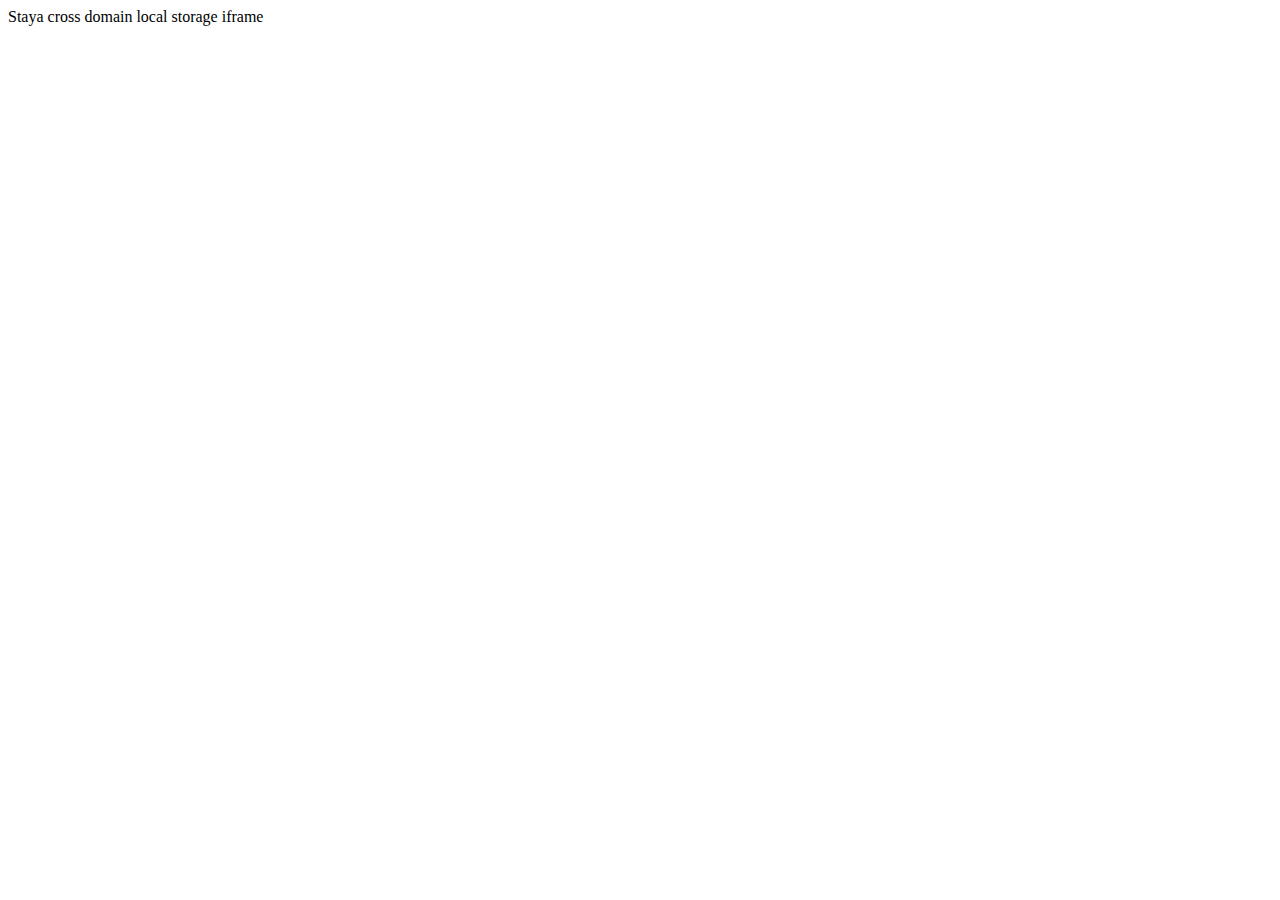
<file: FrontendSprint/index_files/localstorageiframe.html>
<!DOCTYPE html>
<!-- saved from url=(0044)https://jobs.staya.vc/localstorageiframe.php -->
<html style=""><head><meta http-equiv="Content-Type" content="text/html; charset=UTF-8">
    <title>Staya cross domain local storage iframe</title>
    <script>
        
/**
 * Created by dagan on 07/04/2014.
 */
/* global XdUtils */
window.XdUtils = window.XdUtils || (function () {

  function extend(object, defaultObject) {
    var result = defaultObject || {};
    var key;
    for (key in object) {
      if (object.hasOwnProperty(key)) {
        result[key] = object[key];
      }
    }
    return result;
  }

  //public interface
  return {
    extend : extend
  };
})(); 

(function () {

  var MESSAGE_NAMESPACE = 'cross-domain-local-message';

  var defaultData = {
    namespace: MESSAGE_NAMESPACE
  };

  function postData(id, data) {
    var mergedData = XdUtils.extend(data, defaultData);
    mergedData.id = id;
    parent.postMessage(JSON.stringify(mergedData), '*');
  }

  function getData(id, key) {
    var value = localStorage.getItem(key);
    var data = {
      key: key,
      value: value
    };
    postData(id, data);
  }

  function setData(id, key, value) {
    localStorage.setItem(key, value);
    var checkGet = localStorage.getItem(key);
    var data = {
      success: checkGet === value
    };
    postData(id, data);
  }

  function removeData(id, key) {
    localStorage.removeItem(key);
    postData(id, {});
  }

  function getKey(id, index) {
    var key = localStorage.key(index);
    postData(id, {key: key});
  }

  function getSize(id) {
    var size = JSON.stringify(localStorage).length;
    postData(id, {size: size});
  }

  function clear(id) {
    localStorage.clear();
    postData(id, {});
  }

  function receiveMessage(event) {
    var data;
    try {
      data = JSON.parse(event.data);
    } catch (err) {
      //not our message, can ignore
    }
    if (data && data.namespace === MESSAGE_NAMESPACE) {
      if (data.action === 'set') {
        setData(data.id, data.key, data.value);
      } else if (data.action === 'get') {
        getData(data.id, data.key);
      } else if (data.action === 'remove') {
        removeData(data.id, data.key);
      } else if (data.action === 'key') {
        getKey(data.id, data.key);
      } else if (data.action === 'size') {
        getSize(data.id);
      } else if (data.action === 'clear') {
        clear(data.id);
      }
    }
  }

  if (window.addEventListener) {
    window.addEventListener('message', receiveMessage, false);
  } else {
    window.attachEvent('onmessage', receiveMessage);
  }

  function sendOnLoad() {
    var data = {
      namespace: MESSAGE_NAMESPACE,
      id: 'iframe-ready'
    };
    parent.postMessage(JSON.stringify(data), '*');
  }
  //on creation
  sendOnLoad();
})();


    </script>
</head>
<body>
    Staya cross domain local storage iframe

</body></html>
</file>
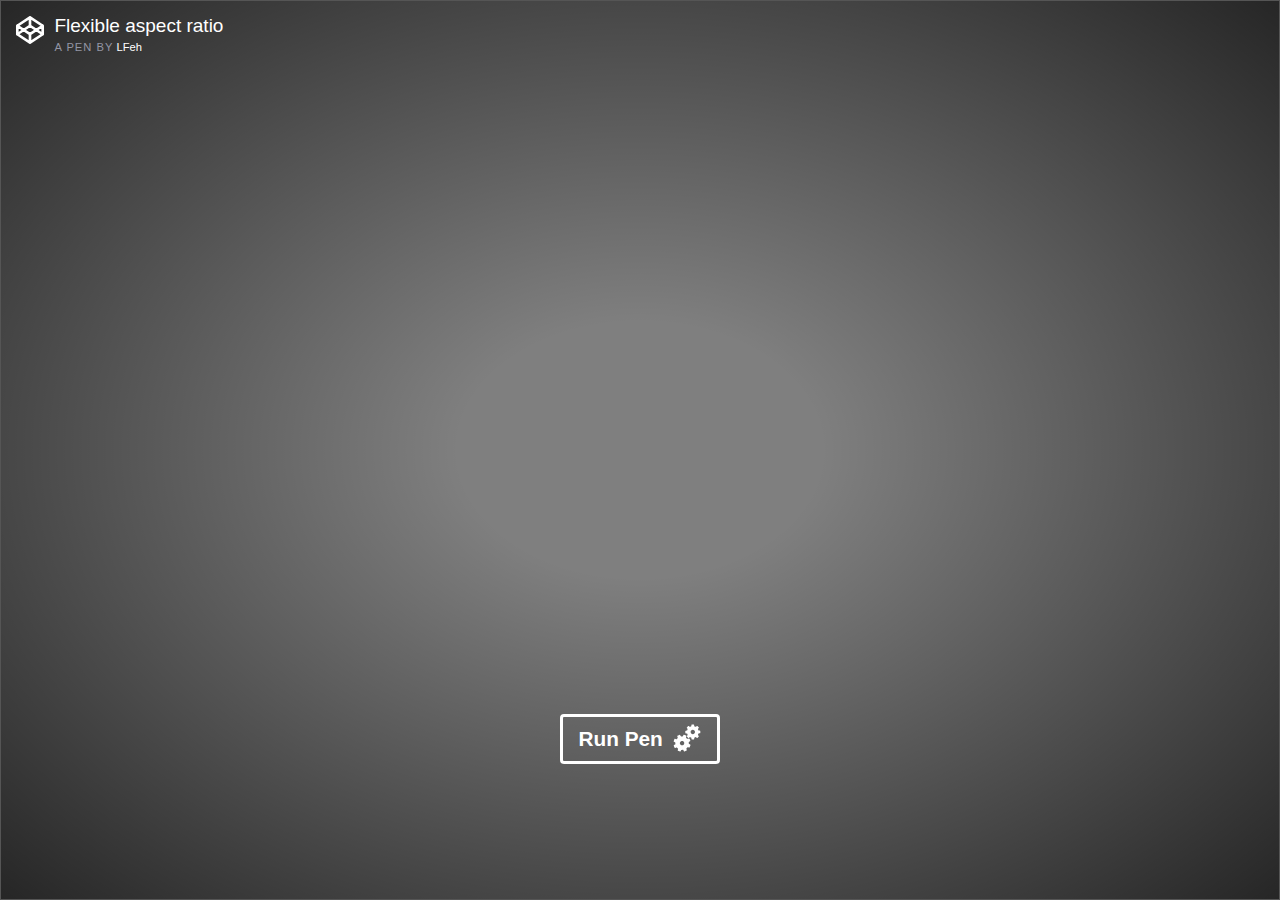
<file: FrontendSprint/index_files/MBdrer.html>
<!DOCTYPE html>
<!-- saved from url=(0139)https://codepen.io/LFeh/embed/preview/MBdrer?height=300&slug-hash=MBdrer&default-tabs=css,result&host=https://codepen.io#?secret=kfrgELGWyg -->
<html lang="en"><!--<![endif]--><head><meta http-equiv="Content-Type" content="text/html; charset=UTF-8">

  
  <meta name="viewport" content="width=device-width">

  <title>CodePen Embed - Flexible aspect ratio</title>

  <link href="./css(3)" rel="stylesheet">
  <link rel="stylesheet" media="all" href="./embed-preview-f886b40263a0a9fcc451601cd551933d53fdcd3599ee09d864cca09a5119a6f4.css">

  <style>
    .background-image {
      background-image: url("//s3-us-west-2.amazonaws.com/i.cdpn.io/41082.MBdrer.bafdf65f-d79c-4e84-9023-b6d47ac88b01.png");
    }
  </style>

</head>

<body id="the-body" style="border: 1px solid #555555; --borderWidth: 1px;">

  <div id="output" data-border-style="thin">

    <div class="background-image"></div>

    <div class="background-overlay"></div>

    <div class="embed-pen-info">

      <svg xmlns="http://www.w3.org/2000/svg" viewBox="20 0 26 26" fill="none" stroke="#000" stroke-width="2.3" stroke-linecap="round" stroke-linejoin="round">
  <path id="icon-codepen-box" d="M22 16.7L33 24l11-7.3V9.3L33 2L22 9.3V16.7z M44 16.7L33 9.3l-11 7.4 M22 9.3l11 7.3 l11-7.3 M33 2v7.3 M33 16.7V24"></path>
</svg>

      <div class="info-section">
        <h1 class="item-title">Flexible aspect ratio</h1>
        <div class="pen-owner">
          <span>A Pen by</span>
          LFeh
        </div>
      </div>

    </div>

    <button class="run-button">
      <span>Run Pen</span>
      <svg xmlns="http://www.w3.org/2000/svg" xmlns:xlink="http://www.w3.org/1999/xlink" viewBox="0 0 100 100">
  <path class="gear-one" d="M58.097393,52.1266327c-0.4317589-0.7004547-1.4151726-1.0277939-2.181881-0.7314148l-3.3917236,1.301857  c-0.7673225,0.2947311-1.8467026,0.0408707-2.4064293-0.5650711l-2.5508995-2.4075699  c-0.6393776-0.518856-0.9567833-1.583992-0.7056313-2.36763l1.1039619-3.459816  c0.2484894-0.7818832-0.1523132-1.7161789-0.8907661-2.0753899l-6.8506927-2.606205  c-0.790863-0.2240372-1.7109184,0.2095833-2.0465012,0.9588547l-1.4748154,3.3200798  c-0.3328972,0.750206-1.277298,1.3353119-2.1001587,1.297123l-3.5076828,0.1071281  c-0.8164577,0.0806885-1.7951374-0.4490929-2.1736412-1.1792831l-1.6671715-3.2276382  c-0.3756104-0.7310143-1.328907-1.1374779-2.1170883-0.905201c0,0-1.8508453,0.5460968-3.4544487,1.2663727  c-1.6056519,0.7201729-3.2439346,1.7398109-3.2439346,1.7398109c-0.6984043,0.435482-1.0277729,1.4168243-0.7347126,2.1843758  l1.3064003,3.3917046c0.2947083,0.7673416,0.0416965,1.8495979-0.5634251,2.4067459l-2.4120064,2.5471764  c-0.5169945,0.6393776-1.5844135,0.9576302-2.3653669,0.7074928l-3.4602175-1.1041489  c-0.7817764-0.2493134-1.7158852,0.1506386-2.0758133,0.8919868l-2.6066279,6.8502731  c-0.2222629,0.7912865,0.2098999,1.7100945,0.9596806,2.0448532l3.319488,1.4739876  c0.7508163,0.3331108,1.3357124,1.2800026,1.2977352,2.1001625l0.1060905,3.5077057  c0.0825481,0.817276-0.4480762,1.7959366-1.1780548,2.1732178l-3.2286553,1.668396  c-0.7293658,0.3756104-1.1363583,1.3299408-0.9047966,2.1191406c0,0,0.5481658,1.848793,1.2680211,3.4515686  c0.7190523,1.6064758,1.740654,3.2464066,1.740654,3.2464066c0.4338112,0.6975861,1.4157877,1.0269699,2.1827078,0.7310181  l3.3917017-1.3022766c0.767745-0.2959595,1.8508453-0.0408783,2.4060268,0.5621719l2.5525475,2.4113998  c0.6379414,0.5151291,0.9543133,1.5817261,0.7058449,2.3647308l-1.1037502,3.46064  c-0.2513638,0.783844,0.1502399,1.7179565,0.8897285,2.0762329l6.8504829,2.6082764  c0.7929344,0.2220535,1.7125664-0.2113342,2.0456753-0.9617462l1.4739914-3.3182449  c0.3347569-0.751236,1.2799816-1.3369598,2.1009827-1.2989807l3.5078964-0.1052475  c0.8181038-0.0833893,1.7949257,0.4490891,2.1726036,1.1801071l1.6653137,3.2303009  c0.3782921,0.7293701,1.3318024,1.1384125,2.1199608,0.9043732c0,0,1.8477592-0.5485687,3.454258-1.2680206  c1.6048279-0.7210999,3.2447586-1.7398071,3.2447586-1.7398071c0.6975822-0.434639,1.0269699-1.416214,0.7330666-2.1851807  l-1.302681-3.3884277c-0.2974129-0.7681427-0.0425224-1.8512421,0.5615654-2.4072495l2.4111824-2.5525513  c0.5213242-0.6360779,1.5809059-0.9555588,2.3647308-0.7049942l3.459816,1.1049728  c0.7846718,0.2493134,1.7189713-0.1506653,2.0811806-0.8891144l2.6031227-6.8523407  c0.2235069-0.7900391-0.2086525-1.7117462-0.9607162-2.0465012l-3.3172073-1.4715195  c-0.7510262-0.3372269-1.3353081-1.2824554-1.2991943-2.1042786l-0.1040192-3.5052109  c-0.0817223-0.820179,0.4486885-1.7988586,1.1801071-2.1732216l3.2274284-1.6675949  c0.7312241-0.3756065,1.1384087-1.3324127,0.9060211-2.1170654c0,0-0.5477409-1.8525162-1.2688446-3.458168  C59.1187859,53.7636719,58.097393,52.1266327,58.097393,52.1266327z M36.5043106,73.8773956  c-3.6957092,1.6601562-8.0345173,0.0074387-9.6917782-3.686409c-1.6591206-3.6938553-0.0070171-8.0336952,3.6874466-9.6909561  c3.6928349-1.6564369,8.0316219-0.0082436,9.6890965,3.6884842C41.8490181,67.8794861,40.1981621,72.2193146,36.5043106,73.8773956z  "></path>
  <path class="gear-two" d="M94.2050247,26.6164856c-0.1005096-0.7076817-0.7625885-1.3153801-1.4777069-1.3517094l-3.1547699-0.1560307  c-0.7157364-0.0344467-1.4876251-0.6186237-1.7162933-1.2953453l-1.1792755-2.8138447  c-0.3246384-0.6369057-0.2030792-1.5928669,0.2703629-2.1281185l2.0964355-2.3612461  c0.4742813-0.5343218,0.4852142-1.4178581,0.0227203-1.9639311l-4.5284805-4.481122  c-0.550621-0.4562969-1.4349747-0.4354591-1.9622879,0.0435562l-2.3420486,2.118948  c-0.526886,0.4790154-1.484726,0.609643-2.1234741,0.2912006l-2.8247681-1.1493549  c-0.6794281-0.2230873-1.2682343-0.9877462-1.3117905-1.7034807l-0.1886139-3.1504607  c-0.0435562-0.7138748-0.6567307-1.3724422-1.3658524-1.4640779c0,0-1.6638718-0.2168107-3.1942062-0.208653  c-1.5295105,0.0072279-3.1900635,0.2421923-3.1900635,0.2421923c-0.7050247,0.0979333-1.3138428,0.7637286-1.3518219,1.476779  l-0.1543808,3.1531239c-0.0344696,0.7157345-0.6185188,1.4859724-1.2944374,1.7154627l-2.8146439,1.1801052  c-0.6377296,0.3256702-1.5949402,0.2031794-2.1282272-0.2721176l-2.3602066-2.0936499  c-0.5332909-0.475318-1.4188957-0.4834538-1.9649887-0.0235434l-4.4820328,4.5274477  c-0.4536324,0.5496025-0.4344215,1.4359074,0.0435562,1.9638462l2.1162643,2.3394566  c0.4827156,0.5306034,0.6133614,1.488636,0.2949219,2.12533l-1.1512146,2.8275585  c-0.2212486,0.6776733-0.9887848,1.2690563-1.6999741,1.3116837l-3.1541595,0.1877937  c-0.7120361,0.0435562-1.3703918,0.6585674-1.4620285,1.3661652c0,0-0.2169151,1.6645737-0.2086525,3.1930676  c0.0072289,1.5284729,0.2412643,3.1902752,0.2412643,3.1902752c0.0988617,0.7066498,0.7627983,1.3152771,1.4768829,1.3507805  l3.1547737,0.1561165c0.7130508,0.0343628,1.4851265,0.6184349,1.7162857,1.2944374l1.1765976,2.813736  c0.3246346,0.6358719,0.2041092,1.5939026-0.2703629,2.1281204l-2.0954247,2.3612442  c-0.4746857,0.5352554-0.4835625,1.4187889-0.0235252,1.9648628l4.5292854,4.4812279  c0.5506401,0.4552612,1.4339638,0.4363899,1.9619064-0.0435562l2.3422432-2.1172981  c0.52771-0.480854,1.4840927-0.6112938,2.1236801-0.2938843l2.8255959,1.150177  c0.6804428,0.2231102,1.2680206,0.988781,1.3134155,1.7026558l0.1888504,3.1505661  c0.0425186,0.7149124,0.6564941,1.3716202,1.3652344,1.4649048c0,0,1.6626282,0.2150536,3.1921387,0.2076149  c1.5292969-0.0061913,3.1912918-0.2410507,3.1912918-0.2410507c0.707489-0.0982475,1.3171539-0.7640228,1.349762-1.4797783  l0.1576843-3.1503334c0.0346603-0.7145958,0.6179047-1.4867973,1.2954483-1.7162895L78.2889328,47.2598  c0.6358719-0.3238106,1.5947266-0.2041092,2.1280136,0.270153l2.3631058,2.0947075  c0.533287,0.4743652,1.4170151,0.4843636,1.9631119,0.0236282l4.4809952-4.5284843  c0.4554901-0.5506172,0.4371262-1.4332237-0.0433273-1.9620705l-2.1175079-2.3412323  c-0.4814911-0.5297775-0.6112976-1.4867744-0.2936783-2.1245041l1.1493607-2.8266296  c0.2220459-0.6784973,0.9893951-1.2698822,1.6989365-1.3116646l3.1558075-0.1904984  c0.7122421-0.0416946,1.3710251-0.6567078,1.4630585-1.3661652c0,0,0.2142334-1.6618042,0.2088699-3.1921368  C94.43927,28.2782917,94.2050247,26.6164856,94.2050247,26.6164856z M69.3909149,37.2025146  c-4.0131378,0.0217896-7.2851372-3.2166939-7.3057861-7.2315636c-0.0202255-4.0130329,3.216507-7.2868938,7.2314835-7.3069057  c4.0156097-0.0199299,7.2859573,3.2176228,7.3068008,7.2324944C76.6442719,33.9123611,73.4058914,37.1843605,69.3909149,37.2025146z  "></path></svg>
    </button>

  </div>

  <script src="./embed_preview-920d196609845dc3bff8207b1185363a5e11794a084193cbd3f9ca530bc61e92.js"></script>




</body></html>
</file>
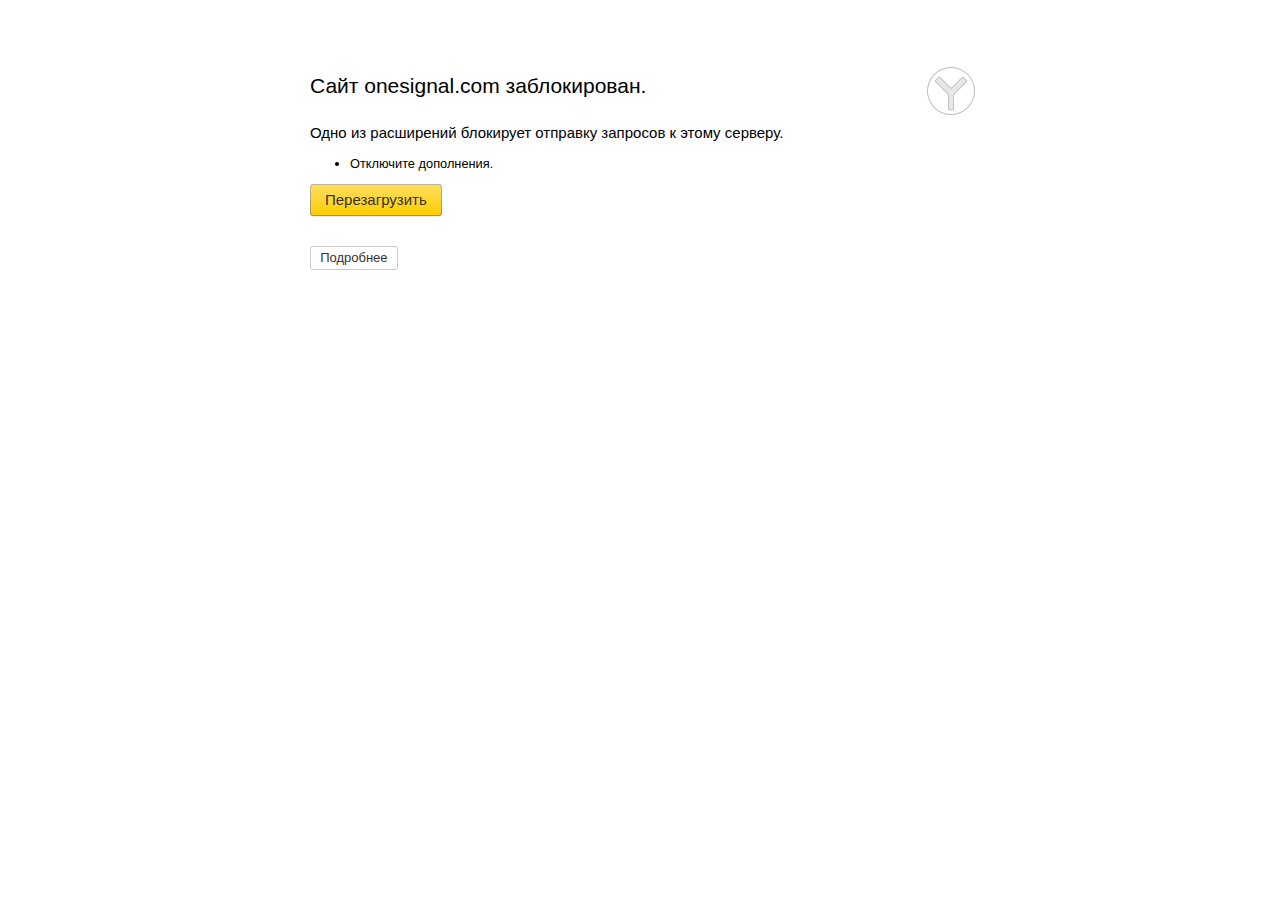
<file: FrontendSprint/index_files/webPushAnalytics.html>
<!DOCTYPE html>
<!-- saved from url=(0029)chrome-error://chromewebdata/ -->
<html i18n-values="dir:textdirection" subframe="" dir="ltr" i18n-processed=""><head><meta http-equiv="Content-Type" content="text/html; charset=UTF-8">
  
  <title i18n-content="title">onesignal.com</title>
  <link sizes="16x16" rel="icon" type="image/png" href="chrome-error://chromewebdata/favicon.png">
  <link sizes="32x32" rel="icon" type="image/png" href="chrome-error://chromewebdata/favicon@2x.png">
  <style>body {
    font: .8em Arial,Helvetica,sans-serif;
    position: relative;
    margin: 0;
    padding: 0;
    z-index: 0;
    color: #000;
    background: #e1e1e1;
}

body,html[subframe] {
    height: 100%
}

html[subframe] body {
    background: #fff;
}

wbr {
    display: inline-block
}

:link:hover,:visited:hover {
    color: red!important
}

.wrap {
    margin: 0 auto;
    width: 700px;
    padding: 50px 0
}

.paper {
    margin-top: 0;
    padding: 32px 38px 36px;
    background: #fff;
    box-shadow: 0 10px 40px 10px rgba(0,0,0,.1)
}

html[subframe] .paper {
    box-shadow: none;
    padding: 22px 20px 20px
}

.paper .b-link:link,.paper .b-link:visited:hover {
    color: inherit
}

.paper__inner {
    position: relative
}

.paper__text-wrap {
    position: relative;
    padding-right: 60px
}

.paper__text-wrap::before {
    position: absolute;
    top: -6px;
    right: -5px;
    display: block;
    width: 48px;
    height: 50px;
    content: '';
    background-image: -webkit-image-set(
        url('[data-uri]') 1x,
        url('[data-uri]') 2x
    );
    background-repeat: no-repeat;
    background-position: 100% 0
}

.paper__title {
    font-size: 21px;
    line-height: 1.3;
    margin-bottom: 23px
}

.paper__summary {
    margin-bottom: 13px;
    font-size: 15px;
    line-height: 1.4
}

.paper__summary strong {
    font-weight: 700
}

.paper__action {
    margin-top: 30px
}

.paper__disclosure {
    position: relative;
    overflow: hidden;
    height: 0;
}

.paper__suggestions {
    position: relative;
    margin: 0 0 25px;
    padding: 0;
    font-size: 15px
}

.paper__suggestion {
    display: block;
    margin: 7px 0;
    padding-left: 30px;
    line-height: 1.3
}

.paper__suggestion:first-child {
    margin-top: 0
}

.paper__suggestion:before {
    position: absolute;
    left: 0;
    content: '—'
}

.error {
    margin-top: 25px;
    color: #b4b4b4;
    font-size: 13px;
    transition: 0.5s 0.4s;
    -webkit-font-smoothing: antialiased
}

.error_hidden_yes {
    display: none;
}

.button {
    position: relative;
    display: inline-block;
    margin: 0;
    padding: 0;
    outline: 0;
    text-align: center;
    white-space: nowrap;
    -webkit-user-select: none;
    user-select: none
}

@media all and (min-width:0) {
    .button {
        border: 0
    }

    a.button:link,a.button:visited {
        outline: hidden;
        text-decoration: none
    }
}

@media all and (min-width:0) {
    .button {
        cursor: pointer
    }
}

a.button:hover {
    cursor: default;
    outline: hidden;
    text-decoration: none
}

.button__text {
    position: relative;
    padding: 0 1em
}

.button_disabled_yes {
    opacity: .6
}

.button_disabled_yes,a.button_disabled_yes,a.button_disabled_yes .button__text {
    cursor: default
}

@media all and (min-width:0) {
    .button_pressed_yes .button__text {
        top: 1px
    }
}

@media all and (min-width:0) {
    .button_theme_normal {
        background: linear-gradient(to bottom,rgba(0,0,0,.2)0,rgba(0,0,0,.4)100%);
        box-shadow: 0 1px 0 rgba(0,0,0,.07);
        border-radius: 3px
    }

    .button_theme_normal:before {
        position: absolute;
        bottom: 1px;
        right: 1px;
        left: 1px;
        top: 1px;
        content: '';
        background: linear-gradient(to bottom,#fff 0,#eee 100%);
        border-radius: 2px
    }

    .button_focused_yes.button_theme_normal {
        box-shadow: 0 1px 0 rgba(0,0,0,.07),0 0 6px 2px rgba(255,204,0,.7)
    }

    .button_focused_yes.button_theme_normal:not(.button_pressed_yes):before {
        box-shadow: 0 0 0 1px rgba(193,154,0,.2)
    }

    .button_pressed_yes.button_theme_normal {
        box-shadow: inset 0 2px 1px -1px rgba(0,0,0,.4),0 1px 0 rgba(255,255,255,.2)
    }

    .button_pressed_yes.button_theme_normal:before {
        box-shadow: inset 0 1px 3px -1px rgba(0,0,0,.5)
    }

    .button_theme_normal {
        color: #333!important
    }
}

@media all and (min-width:0) {
    .button_theme_normal.button_hovered_yes:before {
        background: linear-gradient(to bottom,rgba(255,255,255,1)0,rgba(246,245,243,1)100%)
    }
}

a.button_theme_normal.button_hovered_yes {
    color: #333!important
}

.button_size_xs {
    font-size: 13px;
    line-height: 24px
}

.button_hidden_yes {
    display: none;
}

@media all and (min-width:0) {
    .button_theme_action {
        background: linear-gradient(to bottom,rgba(96,64,0,.4)0%,rgba(70,47,0,.54)100%);
        box-shadow: 0 1px 0 rgba(0,0,0,.07);
        border-radius: 3px
    }

    .button_theme_action:before {
        position: absolute;
        bottom: 1px;
        right: 1px;
        left: 1px;
        top: 1px;
        content: '';
        background: linear-gradient(to bottom,#ffdf60 0,#fc0 100%);
        border-radius: 2px
    }

    .button_focused_yes.button_theme_action {
        box-shadow: 0 1px 0 rgba(0,0,0,.07),0 0 6px 2px rgba(255,204,0,.7)
    }

    .button_focused_yes.button_theme_action:before {
        box-shadow: 0 0 0 1px rgba(193,154,0,.2)
    }

    .button_pressed_yes.button_theme_action {
        box-shadow: inset 0 2px 1px -1px rgba(0,0,0,.4),0 1px 0 rgba(255,255,255,.2)
    }

    .button_pressed_yes.button_theme_action:before {
        box-shadow: inset 0 1px 3px -1px rgba(0,0,0,.5)
    }

    .button_theme_action {
        color: #333!important
    }
}

@media all and (min-width:0) {
    .button_theme_action.button_hovered_yes:before {
        background: linear-gradient(to bottom,rgba(255,230,129,1)0,rgba(255,212,40,1)100%)
    }
}

a.button_theme_action.button_hovered_yes {
    color: #333!important
}

.button_theme_action:focus
{
    box-shadow: 0 1px 0 rgba(0, 0, 0, 0.07), 0 0 6px 2px rgba(255, 204, 0, 0.7);
}

.button_theme_action:focus:before
{
    box-shadow: 0 0 0 1px rgba(193,154,0,.2);
}

.button_theme_action:active
{
    box-shadow: inset 0 2px 1px -1px rgba(0, 0, 0, 0.4), 0 1px 0 rgba(255, 255, 255, 0.2);
}

.button_theme_action:active:before
{
    box-shadow: inset 0 1px 3px -1px rgba(0,0,0,.5);
}

.button_theme_action:hover:before
{
    background: linear-gradient(to bottom, rgba(255,230,129,1) 0,rgba(255,212,40,1) 100%);
}

a.button_theme_action:hover
{
    color: #333 !important;
}

.button_size_m {
    line-height: 32px;
    font-size: 15px
}

.button_theme_pseudo,a.button_theme_pseudo:link,a.button_theme_pseudo:visited {
    cursor: pointer;
    color: #333!important
}

.button_theme_pseudo .button__text {
    padding: 0 .78em
}

@media all and (min-width:0) {
    .button_theme_pseudo {
        line-height: 24px
    }

    .button_size_m.button_theme_pseudo {
        line-height: 28px
    }

    .button_theme_pseudo .button__text {
        top: 0
    }

    .button_theme_pseudo {
        outline: hidden;
        border-radius: 3px;
        background: 0 0;
        box-shadow: inset 0 0 0 1px rgba(0,0,0,.2)
    }

    .button_hovered_yes.button_theme_pseudo {
        box-shadow: inset 0 0 0 1px rgba(0,0,0,.35)
    }
}

a.button_theme_pseudo:hover {
    cursor: pointer;
    color: #333!important
}

@media all and (min-width:0) {
    .button_focused_yes.button_theme_pseudo {
        box-shadow: inset 0 0 0 1px rgba(0,0,0,.2),0 0 6px 2px rgba(255,204,0,.7)
    }

    .button_focused_yes.button_hovered_yes.button_theme_pseudo {
        box-shadow: inset 0 0 0 1px rgba(0,0,0,.35),0 0 6px 2px rgba(255,204,0,.7)
    }
}

.button_theme_pseudo:hover
{
    box-shadow: inset 0 0 0 1px rgba(0,0,0,.35);
}

.button_theme_pseudo:focus
{
    box-shadow: inset 0 0 0 1px rgba(0,0,0,.2), 0 0 6px 2px rgba(255,204,0,.7);
}

.button_theme_pseudo:focus:hover
{
    box-shadow: inset 0 0 0 1px rgba(0,0,0,.35), 0 0 6px 2px rgba(255,204,0,.7);
}

[jscontent=failedUrl] {
    display: inline-block;
    display: -webkit-inline-box;
    max-width: 100%;
    overflow-wrap: break-word;
    max-height: 4.2em;
    -webkit-line-clamp: 3;
    -webkit-box-orient: vertical;
    overflow: hidden;
    text-overflow: ellipsis;
    vertical-align: top;
}
</style>
  <script>// Copyright 2013 The Chromium Authors. All rights reserved.
// Use of this source code is governed by a BSD-style license that can be
// found in the LICENSE file.

function toggleHelpBox() {
  var helpBoxOuter = document.getElementById('details');
  helpBoxOuter.classList.toggle(HIDDEN_CLASS);
  var detailsButton = document.getElementById('details-button');
  if (helpBoxOuter.classList.contains(HIDDEN_CLASS))
    detailsButton.innerText = detailsButton.detailsText;
  else
    detailsButton.innerText = detailsButton.hideDetailsText;

  // Details appears over the main content on small screens.
  if (mobileNav) {
    document.getElementById('main-content').classList.toggle(HIDDEN_CLASS);
    var runnerContainer = document.querySelector('.runner-container');
    if (runnerContainer) {
      runnerContainer.classList.toggle(HIDDEN_CLASS);
    }
  }
}

function diagnoseErrors() {
// 
    if (window.errorPageController)
      errorPageController.diagnoseErrorsButtonClick();
// 
// 
}

// Subframes use a different layout but the same html file.  This is to make it
// easier to support platforms that load the error page via different
// mechanisms (Currently just iOS).
if (window.top.location != window.location)
  document.documentElement.setAttribute('subframe', '');

// Re-renders the error page using |strings| as the dictionary of values.
// Used by NetErrorTabHelper to update DNS error pages with probe results.
function updateForDnsProbe(strings) {
  var context = new JsEvalContext(strings);
  jstProcess(context, document.getElementById('t'));
}

// Given the classList property of an element, adds an icon class to the list
// and removes the previously-
function updateIconClass(classList, newClass) {
  var oldClass;

  if (classList.hasOwnProperty('last_icon_class')) {
    oldClass = classList['last_icon_class'];
    if (oldClass == newClass)
      return;
  }

  classList.add(newClass);
  if (oldClass !== undefined)
    classList.remove(oldClass);

  classList['last_icon_class'] = newClass;

  if (newClass == 'icon-offline') {
    document.body.classList.add('offline');
    new Runner('.interstitial-wrapper');
  } else {
    document.body.classList.add('neterror');
  }
}

// Does a search using |baseSearchUrl| and the text in the search box.
function search(baseSearchUrl) {
  var searchTextNode = document.getElementById('search-box');
  document.location = baseSearchUrl + searchTextNode.value;
  return false;
}

// Use to track clicks on elements generated by the navigation correction
// service.  If |trackingId| is negative, the element does not come from the
// correction service.
function trackClick(trackingId) {
  // This can't be done with XHRs because XHRs are cancelled on navigation
  // start, and because these are cross-site requests.
  if (trackingId >= 0 && errorPageController)
    errorPageController.trackClick(trackingId);
}

// Called when an <a> tag generated by the navigation correction service is
// clicked.  Separate function from trackClick so the resources don't have to
// be updated if new data is added to jstdata.
function linkClicked(jstdata) {
  trackClick(jstdata.trackingId);
}

// Implements button clicks.  This function is needed during the transition
// between implementing these in trunk chromium and implementing them in
// iOS.
function reloadButtonClick(url) {
  if (window.errorPageController) {
    errorPageController.reloadButtonClick();
  } else {
    location = url;
  }
}

function showSavedCopyButtonClick() {
  if (window.errorPageController) {
    errorPageController.showSavedCopyButtonClick();
  }
}

function downloadButtonClick() {
  if (window.errorPageController) {
    errorPageController.downloadButtonClick();
    var downloadButton = document.getElementById('download-button');
    downloadButton.disabled = true;
    downloadButton.textContent = downloadButton.disabledText;

    document.getElementById('download-link-wrapper')
        .classList.add(HIDDEN_CLASS);
    document.getElementById('download-link-clicked-wrapper')
        .classList.remove(HIDDEN_CLASS);
  }
}

function detailsButtonClick() {
  if (window.errorPageController)
    errorPageController.detailsButtonClick();
}

/**
 * Replace the reload button with the Google cached copy suggestion.
 */
function setUpCachedButton(buttonStrings) {
  var reloadButton = document.getElementById('reload-button');

  reloadButton.textContent = buttonStrings.msg;
  var url = buttonStrings.cacheUrl;
  var trackingId = buttonStrings.trackingId;
  reloadButton.onclick = function(e) {
    e.preventDefault();
    trackClick(trackingId);
    if (window.errorPageController) {
      errorPageController.trackCachedCopyButtonClick();
    }
    location = url;
  };
  reloadButton.style.display = '';
  document.getElementById('control-buttons').hidden = false;
}

var primaryControlOnLeft = true;
// 

function toggleErrorInformationPopup() {
  document.getElementById('error-information-popup-container')
      .classList.toggle(HIDDEN_CLASS);
}

function launchOfflineItem(itemID, name_space) {
  errorPageController.launchOfflineItem(itemID, name_space);
}

function launchDownloadsPage() {
  errorPageController.launchDownloadsPage();
}

// Populates a summary of suggested offline content.
function offlineContentSummaryAvailable(summary) {
  // Note: See AvailableContentSummaryToValue in
  // available_offline_content_helper.cc for the data contained in |summary|.
  if (!summary || summary.total_items == 0 ||
      !loadTimeData.valueExists('offlineContentSummary')) {
    return;
  }
  // TODO(https://crbug.com/852872): Customize presented icons based on the
  // types of available offline content.
  document.getElementById('offline-content-summary').hidden = false;
}

function getIconForSuggestedItem(item) {
  // Note: |item.content_type| contains the enum values from
  // chrome::mojom::AvailableContentType.
  switch (item.content_type) {
    case 1:  // kVideo
      return 'image-video';
    case 2:  // kAudio
      return 'image-music-note';
    case 0:  // kPrefetchedPage
    case 3:  // kOtherPage
      return 'image-earth';
  }
  return 'image-file';
}

function getSuggestedContentDiv(item, index) {
  // Note: See AvailableContentToValue in available_offline_content_helper.cc
  // for the data contained in an |item|.
  var visual = '';
  var extraContainerClasses = [];
  // html_inline.py will try to replace src attributes with data URIs using a
  // simple regex. The following is obfuscated slightly to avoid that.
  var src = 'src';
  if (item.thumbnail_data_uri) {
    extraContainerClasses.push('suggestion-with-image');
    visual = `<img ${src}="${item.thumbnail_data_uri}">`;
  } else {
    extraContainerClasses.push('suggestion-with-icon');
    iconClass = getIconForSuggestedItem(item);
    visual = `<div><img class="${iconClass}"></div>`;
  }

  if (!item.attribution)
    extraContainerClasses.push('no-attribution');

  return `
  <div class="offline-content-suggestion ${extraContainerClasses.join(' ')}"
    onclick="launchOfflineItem('${item.ID}', '${item.name_space}')">
      <div class="offline-content-suggestion-texts">
        <div id="offline-content-suggestion-title-${index}"
             class="offline-content-suggestion-title">
        </div>
        <div class="offline-content-suggestion-attribution-freshness">
          <div id="offline-content-suggestion-attribution-${index}"
               class="offline-content-suggestion-attribution">
          </div>
          <div class="offline-content-suggestion-freshness">
            ${item.date_modified}
          </div>
          <div class="offline-content-suggestion-pin-spacer"></div>
          <div class="offline-content-suggestion-pin"></div>
        </div>
      </div>
      <div class="offline-content-suggestion-visual">
        ${visual}
      </div>
  </div>`;
}

// Populates a list of suggested offline content.
// Note: For security reasons all content downloaded from the web is considered
// unsafe and must be securely handled to be presented on the dino page. The
// image content is already safely re-encoded after being downloaded but the
// textual content, like title and attribution, must be properly handled here.
function offlineContentAvailable(suggestions) {
  if (!suggestions || !loadTimeData.valueExists('offlineContentList'))
    return;

  var suggestionsHTML = [];
  for (var index = 0; index < suggestions.length; index++)
    suggestionsHTML.push(getSuggestedContentDiv(suggestions[index], index));

  document.getElementById('offline-content-suggestions').innerHTML =
      suggestionsHTML.join('\n');

  // Sets textual web content using |textContent| to make sure it's handled as
  // plain text.
  for (var index = 0; index < suggestions.length; index++) {
    document.getElementById(`offline-content-suggestion-title-${index}`)
        .textContent = suggestions[index].title;
    document.getElementById(`offline-content-suggestion-attribution-${index}`)
        .textContent = suggestions[index].attribution;
  }

  var contentListElement = document.getElementById('offline-content-list');
  if (document.dir == 'rtl')
    contentListElement.classList.add('is-rtl');
  contentListElement.hidden = false;
}

function onDocumentLoad() {
  var controlButtonDiv = document.getElementById('control-buttons');
  var reloadButton = document.getElementById('reload-button');
  var detailsButton = document.getElementById('details-button');
  var showSavedCopyButton = document.getElementById('show-saved-copy-button');
  var downloadButton = document.getElementById('download-button');

  var reloadButtonVisible = loadTimeData.valueExists('reloadButton') &&
      loadTimeData.getValue('reloadButton').msg;
  var showSavedCopyButtonVisible =
      loadTimeData.valueExists('showSavedCopyButton') &&
      loadTimeData.getValue('showSavedCopyButton').msg;
  var downloadButtonVisible =
      loadTimeData.valueExists('downloadButton') &&
      loadTimeData.getValue('downloadButton').msg;

  // If offline content suggestions will be visible, the usual buttons will not
  // be presented.
  var offlineContentVisible =
      loadTimeData.valueExists('suggestedOfflineContentPresentationMode');
  if (offlineContentVisible) {
    document.querySelector('.nav-wrapper').classList.add(HIDDEN_CLASS);
    detailsButton.classList.add(HIDDEN_CLASS);

    if (downloadButtonVisible)
      document.getElementById('download-link').hidden = false;

    document.getElementById('download-links-wrapper')
        .classList.remove(HIDDEN_CLASS);
    document.getElementById('error-information-popup-container')
        .classList.add('use-popup-container', HIDDEN_CLASS)
    document.getElementById('error-information-button')
        .classList.remove(HIDDEN_CLASS);

    return;
  }

  var primaryButton, secondaryButton;
  if (showSavedCopyButton.primary) {
    primaryButton = showSavedCopyButton;
    secondaryButton = reloadButton;
  } else {
    primaryButton = reloadButton;
    secondaryButton = showSavedCopyButton;
  }

  // Sets up the proper button layout for the current platform.
  if (primaryControlOnLeft) {
    buttons.classList.add('suggested-left');
    controlButtonDiv.insertBefore(secondaryButton, primaryButton);
  } else {
    buttons.classList.add('suggested-right');
    controlButtonDiv.insertBefore(primaryButton, secondaryButton);
  }

  // Check for Google cached copy suggestion.
  if (loadTimeData.valueExists('cacheButton')) {
    setUpCachedButton(loadTimeData.getValue('cacheButton'));
  }

  if (reloadButton.style.display == 'none' &&
      showSavedCopyButton.style.display == 'none' &&
      downloadButton.style.display == 'none') {
    detailsButton.classList.add('singular');
  }

  // Show control buttons.
  if (reloadButtonVisible || showSavedCopyButtonVisible ||
      downloadButtonVisible) {
    controlButtonDiv.hidden = false;

    // Set the secondary button state in the cases of two call to actions.
    if ((reloadButtonVisible || downloadButtonVisible) &&
        showSavedCopyButtonVisible) {
      secondaryButton.classList.add('secondary-button');
    }
  }
}

document.addEventListener('DOMContentLoaded', onDocumentLoad);
</script>
  <script>// Copyright (c) 2017 Yandex LLC. All rights reserved.

const ANIMATION_TIMEOUT = 400;

function showErrorBox() {
  if (toggleTimeout)
    clearTimeout(toggleTimeout);

  var disclosure = document.getElementById('disclosure');
  var revealButton = document.getElementById('reveal-button');

  document.querySelector('.error_hidden_yes').classList
      .replace('error_hidden_yes', 'error_hidden_no');
  revealButton.classList.add('button_hidden_yes');
  // transition to height auto
  disclosure.style.height = 'auto';
  var endHeight = getComputedStyle(disclosure).height;
  disclosure.style.height = 0;
  if (!disclosure.classList.contains('no_animate'))
    disclosure.style.transition = `height ease-in-out ${ANIMATION_TIMEOUT}ms`;
  getComputedStyle(disclosure).height; // reflow
  disclosure.style.height = endHeight;

  toggleHelpBox = hideErrorBox;
}

function hideErrorBox() {
  var disclosure = document.getElementById('disclosure');
  var revealButton = document.getElementById('reveal-button');

  document.querySelector('.error_hidden_no').classList
      .replace('error_hidden_no', 'error_hidden_yes');

  toggleTimeout = setTimeout(function() {
          revealButton.classList.remove('button_hidden_yes');
          toggleTimeout = null; },
      ANIMATION_TIMEOUT);

  if (!disclosure.classList.contains('no_animate'))
    disclosure.style.transition = `height ease-in-out ${ANIMATION_TIMEOUT}ms`;
  disclosure.style.height = 0;

  toggleHelpBox = showErrorBox;
}

var toggleTimeout = null;
var toggleHelpBox = showErrorBox;
</script>
</head>
<body id="t" class="b-page" jstcache="0">
  <div class="wrap" jstcache="0">
    <div class="paper" jstcache="0">
      <div class="paper__text-wrap" jstcache="0">
        <div class="paper__title" jsselect="heading" jstcache="4">
          <div class="paper__title-text" jsvalues=".innerHTML:msg" jstcache="10">Сайт <span jscontent="hostName" jstcache="17">onesignal.com</span> заблокирован.</div>
        </div>
        <div class="paper__summary" jsselect="summary" jstcache="5">
          <div class="paper__summary-text" jsvalues=".innerHTML:msg" jstcache="10">Одно из расширений блокирует отправку запросов к этому серверу.</div>
        </div>
      </div>

      <div id="suggestions-list" style="" jsdisplay="(suggestionsSummaryList &amp;&amp; suggestionsSummaryList.length)" jstcache="1">
        <p jsvalues=".innerHTML:suggestionsSummaryListHeader" jstcache="6"></p>
        <ul jsvalues=".className:suggestionsSummaryList.length == 1 ? &#39;single-suggestion&#39; : &#39;&#39;" jstcache="7" class="single-suggestion">
          <li jsselect="suggestionsSummaryList" jsvalues=".innerHTML:summary" jstcache="11" jsinstance="*0">Отключите дополнения.</li>
        </ul>
      </div>

      <button class="button button_theme_action button_size_m" onclick="location = this.url" jsselect="reload" jsdisplay="reloadUrl" jsvalues=".url:reloadUrl" jstcache="2">
        <span class="button__text" jscontent="msg" jstcache="8">Перезагрузить</span>
      </button>
      <div class="paper__action" jsdisplay="suggestionsDetails" jstcache="3">
        <button class="button button_theme_pseudo button_size_xs" id="reveal-button" jsdisplay="details" onclick="showErrorBox()" jstcache="9">
            <span class="button__text" jsvalues=".detailsText:details; .hideDetailsText:hideDetails;" jscontent="details" jstcache="12">Подробнее</span>
        </button>
      </div>
      <div class="paper__disclosure" id="disclosure" jsdisplay="suggestionsDetails" jstcache="3">
        <ul class="paper__suggestions" jstcache="0">
          <li class="paper__suggestion" jsselect="suggestionsDetails" jstcache="13" jsinstance="*0" style="display: none;">
            <span class="paper__suggestion-text" jsvalues=".innerHTML:header" jstcache="15"></span>
            <span class="paper__suggestion-text" jsvalues=".innerHTML:body" jstcache="16"></span>
          </li>
        </ul>
        <div class="error error_hidden_yes" jstcache="0">
          <span class="error__code" jscontent="errorCode" jstcache="14">ERR_BLOCKED_BY_CLIENT</span>
        </div>
      </div>
    </div>
  </div>


<script jstcache="0">// Copyright (c) 2012 The Chromium Authors. All rights reserved.
// Use of this source code is governed by a BSD-style license that can be
// found in the LICENSE file.

/**
 * @fileoverview This file defines a singleton which provides access to all data
 * that is available as soon as the page's resources are loaded (before DOM
 * content has finished loading). This data includes both localized strings and
 * any data that is important to have ready from a very early stage (e.g. things
 * that must be displayed right away).
 *
 * Note that loadTimeData is not guaranteed to be consistent between page
 * refreshes (https://crbug.com/740629) and should not contain values that might
 * change if the page is re-opened later.
 */

/**
 * @typedef {{
 *   substitutions: (Array<string>|undefined),
 *   attrs: (Object<function(Node, string):boolean>|undefined),
 *   tags: (Array<string>|undefined),
 * }}
 */
var SanitizeInnerHtmlOpts;

/** @type {!LoadTimeData} */ var loadTimeData;

// Expose this type globally as a temporary work around until
// https://github.com/google/closure-compiler/issues/544 is fixed.
/** @constructor */
function LoadTimeData(){}

(function() {
  'use strict';

  LoadTimeData.prototype = {
    /**
     * Sets the backing object.
     *
     * Note that there is no getter for |data_| to discourage abuse of the form:
     *
     *     var value = loadTimeData.data()['key'];
     *
     * @param {Object} value The de-serialized page data.
     */
    set data(value) {
      expect(!this.data_, 'Re-setting data.');
      this.data_ = value;
    },

    /**
     * Returns a JsEvalContext for |data_|.
     * @returns {JsEvalContext}
     */
    createJsEvalContext: function() {
      return new JsEvalContext(this.data_);
    },

    /**
     * @param {string} id An ID of a value that might exist.
     * @return {boolean} True if |id| is a key in the dictionary.
     */
    valueExists: function(id) {
      return id in this.data_;
    },

    /**
     * Fetches a value, expecting that it exists.
     * @param {string} id The key that identifies the desired value.
     * @return {*} The corresponding value.
     */
    getValue: function(id) {
      expect(this.data_, 'No data. Did you remember to include strings.js?');
      var value = this.data_[id];
      expect(typeof value != 'undefined', 'Could not find value for ' + id);
      return value;
    },

    /**
     * As above, but also makes sure that the value is a string.
     * @param {string} id The key that identifies the desired string.
     * @return {string} The corresponding string value.
     */
    getString: function(id) {
      var value = this.getValue(id);
      expectIsType(id, value, 'string');
      return /** @type {string} */ (value);
    },

    /**
     * Returns a formatted localized string where $1 to $9 are replaced by the
     * second to the tenth argument.
     * @param {string} id The ID of the string we want.
     * @param {...(string|number)} var_args The extra values to include in the
     *     formatted output.
     * @return {string} The formatted string.
     */
    getStringF: function(id, var_args) {
      var value = this.getString(id);
      if (!value)
        return '';

      var args = Array.prototype.slice.call(arguments);
      args[0] = value;
      return this.substituteString.apply(this, args);
    },

    /**
     * Make a string safe for use with with Polymer bindings that are
     * inner-h-t-m-l (or other innerHTML use).
     * @param {string} rawString The unsanitized string.
     * @param {SanitizeInnerHtmlOpts=} opts Optional additional allowed tags and
     *     attributes.
     * @return {string}
     */
    sanitizeInnerHtml: function(rawString, opts) {
      opts = opts || {};
      return parseHtmlSubset('<b>' + rawString + '</b>', opts.tags, opts.attrs)
          .firstChild.innerHTML;
    },

    /**
     * Returns a formatted localized string where $1 to $9 are replaced by the
     * second to the tenth argument. Any standalone $ signs must be escaped as
     * $$.
     * @param {string} label The label to substitute through.
     *     This is not an resource ID.
     * @param {...(string|number)} var_args The extra values to include in the
     *     formatted output.
     * @return {string} The formatted string.
     */
    substituteString: function(label, var_args) {
      var varArgs = arguments;
      return label.replace(/\$(.|$|\n)/g, function(m) {
        assert(m.match(/\$[$1-9]/), 'Unescaped $ found in localized string.');
        return m == '$$' ? '$' : varArgs[m[1]];
      });
    },

    /**
     * Returns a formatted string where $1 to $9 are replaced by the second to
     * tenth argument, split apart into a list of pieces describing how the
     * substitution was performed. Any standalone $ signs must be escaped as $$.
     * @param {string} label A localized string to substitute through.
     *     This is not an resource ID.
     * @param {...(string|number)} var_args The extra values to include in the
     *     formatted output.
     * @return {!Array<!{value: string, arg: (null|string)}>} The formatted
     *     string pieces.
     */
    getSubstitutedStringPieces: function(label, var_args) {
      var varArgs = arguments;
      // Split the string by separately matching all occurrences of $1-9 and of
      // non $1-9 pieces.
      var pieces = (label.match(/(\$[1-9])|(([^$]|\$([^1-9]|$))+)/g) ||
                    []).map(function(p) {
        // Pieces that are not $1-9 should be returned after replacing $$
        // with $.
        if (!p.match(/^\$[1-9]$/)) {
          assert(
              (p.match(/\$/g) || []).length % 2 == 0,
              'Unescaped $ found in localized string.');
          return {value: p.replace(/\$\$/g, '$'), arg: null};
        }

        // Otherwise, return the substitution value.
        return {value: varArgs[p[1]], arg: p};
      });

      return pieces;
    },

    /**
     * As above, but also makes sure that the value is a boolean.
     * @param {string} id The key that identifies the desired boolean.
     * @return {boolean} The corresponding boolean value.
     */
    getBoolean: function(id) {
      var value = this.getValue(id);
      expectIsType(id, value, 'boolean');
      return /** @type {boolean} */ (value);
    },

    /**
     * As above, but also makes sure that the value is an integer.
     * @param {string} id The key that identifies the desired number.
     * @return {number} The corresponding number value.
     */
    getInteger: function(id) {
      var value = this.getValue(id);
      expectIsType(id, value, 'number');
      expect(value == Math.floor(value), 'Number isn\'t integer: ' + value);
      return /** @type {number} */ (value);
    },

    /**
     * Override values in loadTimeData with the values found in |replacements|.
     * @param {Object} replacements The dictionary object of keys to replace.
     */
    overrideValues: function(replacements) {
      expect(
          typeof replacements == 'object',
          'Replacements must be a dictionary object.');
      for (var key in replacements) {
        this.data_[key] = replacements[key];
      }
    }
  };

  /**
   * Checks condition, displays error message if expectation fails.
   * @param {*} condition The condition to check for truthiness.
   * @param {string} message The message to display if the check fails.
   */
  function expect(condition, message) {
    if (!condition) {
      console.error(
          'Unexpected condition on ' + document.location.href + ': ' + message);
    }
  }

  /**
   * Checks that the given value has the given type.
   * @param {string} id The id of the value (only used for error message).
   * @param {*} value The value to check the type on.
   * @param {string} type The type we expect |value| to be.
   */
  function expectIsType(id, value, type) {
    expect(
        typeof value == type, '[' + value + '] (' + id + ') is not a ' + type);
  }

  expect(!loadTimeData, 'should only include this file once');
  loadTimeData = new LoadTimeData;
})();
</script><script jstcache="0">loadTimeData.data = {"details":"Подробнее","errorCode":"ERR_BLOCKED_BY_CLIENT","fontfamily":"Segoe UI, sans-serif","fontsize":"75%","heading":{"hostName":"onesignal.com","msg":"Сайт \u003Cspan jscontent=\"hostName\">\u003C/span> заблокирован."},"hideDetails":"Скрыть подробности","iconClass":"icon-generic","language":"ru","reload":{"msg":"Перезагрузить","reloadTrackingId":-1,"reloadUrl":"https://onesignal.com/webPushAnalytics"},"suggestionsDetails":[],"suggestionsSummaryList":[{"summary":"Отключите дополнения."}],"summary":{"failedUrl":"https://onesignal.com/webPushAnalytics","hostName":"onesignal.com","msg":"Одно из расширений блокирует отправку запросов к этому серверу."},"textdirection":"ltr","title":"onesignal.com"};</script><script jstcache="0">// Copyright (c) 2012 The Chromium Authors. All rights reserved.
// Use of this source code is governed by a BSD-style license that can be
// found in the LICENSE file.

// 
// 
// Note: vulcanize sometimes disables GRIT processing. If you're importing i18n
// stuff with <link rel="import">, you should probably be using
// html/i18n_template.html instead of this file.

// // Copyright (c) 2012 The Chromium Authors. All rights reserved.
// Use of this source code is governed by a BSD-style license that can be
// found in the LICENSE file.

/** @typedef {Document|DocumentFragment|Element} */
var ProcessingRoot;

/**
 * @fileoverview This is a simple template engine inspired by JsTemplates
 * optimized for i18n.
 *
 * It currently supports three handlers:
 *
 *   * i18n-content which sets the textContent of the element.
 *
 *     <span i18n-content="myContent"></span>
 *
 *   * i18n-options which generates <option> elements for a <select>.
 *
 *     <select i18n-options="myOptionList"></select>
 *
 *   * i18n-values is a list of attribute-value or property-value pairs.
 *     Properties are prefixed with a '.' and can contain nested properties.
 *
 *     <span i18n-values="title:myTitle;.style.fontSize:fontSize"></span>
 *
 * This file is a copy of i18n_template.js, with minor tweaks to support using
 * load_time_data.js. It should replace i18n_template.js eventually.
 */

var i18nTemplate = (function() {
  /**
   * This provides the handlers for the templating engine. The key is used as
   * the attribute name and the value is the function that gets called for every
   * single node that has this attribute.
   * @type {!Object}
   */
  var handlers = {
    /**
     * This handler sets the textContent of the element.
     * @param {!HTMLElement} element The node to modify.
     * @param {string} key The name of the value in |data|.
     * @param {!LoadTimeData} data The data source to draw from.
     * @param {!Set<ProcessingRoot>} visited
     */
    'i18n-content': function(element, key, data, visited) {
      element.textContent = data.getString(key);
    },

    /**
     * This handler adds options to a <select> element.
     * @param {!HTMLElement} select The node to modify.
     * @param {string} key The name of the value in |data|. It should
     *     identify an array of values to initialize an <option>. Each value,
     *     if a pair, represents [content, value]. Otherwise, it should be a
     *     content string with no value.
     * @param {!LoadTimeData} data The data source to draw from.
     * @param {!Set<ProcessingRoot>} visited
     */
    'i18n-options': function(select, key, data, visited) {
      var options = data.getValue(key);
      options.forEach(function(optionData) {
        var option = typeof optionData == 'string' ?
            new Option(optionData) :
            new Option(optionData[1], optionData[0]);
        select.appendChild(option);
      });
    },

    /**
     * This is used to set HTML attributes and DOM properties. The syntax is:
     *   attributename:key;
     *   .domProperty:key;
     *   .nested.dom.property:key
     * @param {!HTMLElement} element The node to modify.
     * @param {string} attributeAndKeys The path of the attribute to modify
     *     followed by a colon, and the name of the value in |data|.
     *     Multiple attribute/key pairs may be separated by semicolons.
     * @param {!LoadTimeData} data The data source to draw from.
     * @param {!Set<ProcessingRoot>} visited
     */
    'i18n-values': function(element, attributeAndKeys, data, visited) {
      var parts = attributeAndKeys.replace(/\s/g, '').split(/;/);
      parts.forEach(function(part) {
        if (!part)
          return;

        var attributeAndKeyPair = part.match(/^([^:]+):(.+)$/);
        if (!attributeAndKeyPair)
          throw new Error('malformed i18n-values: ' + attributeAndKeys);

        var propName = attributeAndKeyPair[1];
        var propExpr = attributeAndKeyPair[2];

        var value = data.getValue(propExpr);

        // Allow a property of the form '.foo.bar' to assign a value into
        // element.foo.bar.
        if (propName[0] == '.') {
          var path = propName.slice(1).split('.');
          var targetObject = element;
          while (targetObject && path.length > 1) {
            targetObject = targetObject[path.shift()];
          }
          if (targetObject) {
            targetObject[path] = value;
            // In case we set innerHTML (ignoring others) we need to recursively
            // check the content.
            if (path == 'innerHTML') {
              for (var i = 0; i < element.children.length; ++i) {
                processWithoutCycles(element.children[i], data, visited, false);
              }
            }
          }
        } else {
          element.setAttribute(propName, /** @type {string} */ (value));
        }
      });
    }
  };

  var prefixes = [''];

  // Only look through shadow DOM when it's supported. As of April 2015, iOS
  // Chrome doesn't support shadow DOM.
  if (Element.prototype.createShadowRoot)
    prefixes.push('* /deep/ ');

  var attributeNames = Object.keys(handlers);
  var selector = prefixes
                     .map(function(prefix) {
                       return prefix + '[' +
                           attributeNames.join('], ' + prefix + '[') + ']';
                     })
                     .join(', ');

  /**
   * Processes a DOM tree using a |data| source to populate template values.
   * @param {!ProcessingRoot} root The root of the DOM tree to process.
   * @param {!LoadTimeData} data The data to draw from.
   */
  function process(root, data) {
    processWithoutCycles(root, data, new Set(), true);
  }

  /**
   * Internal process() method that stops cycles while processing.
   * @param {!ProcessingRoot} root
   * @param {!LoadTimeData} data
   * @param {!Set<ProcessingRoot>} visited Already visited roots.
   * @param {boolean} mark Whether nodes should be marked processed.
   */
  function processWithoutCycles(root, data, visited, mark) {
    if (visited.has(root)) {
      // Found a cycle. Stop it.
      return;
    }

    // Mark the node as visited before recursing.
    visited.add(root);

    var importLinks = root.querySelectorAll('link[rel=import]');
    for (var i = 0; i < importLinks.length; ++i) {
      var importLink = /** @type {!HTMLLinkElement} */ (importLinks[i]);
      if (!importLink.import) {
        // Happens when a <link rel=import> is inside a <template>.
        // TODO(dbeam): should we log an error if we detect that here?
        continue;
      }
      processWithoutCycles(importLink.import, data, visited, mark);
    }

    var templates = root.querySelectorAll('template');
    for (var i = 0; i < templates.length; ++i) {
      var template = /** @type {HTMLTemplateElement} */ (templates[i]);
      if (!template.content)
        continue;
      processWithoutCycles(template.content, data, visited, mark);
    }

    var isElement = root instanceof Element;
    if (isElement && root.webkitMatchesSelector(selector))
      processElement(/** @type {!Element} */ (root), data, visited);

    var elements = root.querySelectorAll(selector);
    for (var i = 0; i < elements.length; ++i) {
      processElement(elements[i], data, visited);
    }

    if (mark) {
      var processed = isElement ? [root] : root.children;
      if (processed) {
        for (var i = 0; i < processed.length; ++i) {
          processed[i].setAttribute('i18n-processed', '');
        }
      }
    }
  }

  /**
   * Run through various [i18n-*] attributes and populate.
   * @param {!Element} element
   * @param {!LoadTimeData} data
   * @param {!Set<ProcessingRoot>} visited
   */
  function processElement(element, data, visited) {
    for (var i = 0; i < attributeNames.length; i++) {
      var name = attributeNames[i];
      var attribute = element.getAttribute(name);
      if (attribute != null)
        handlers[name](element, attribute, data, visited);
    }
  }

  return {process: process};
}());

// 
// // Copyright 2017 The Chromium Authors. All rights reserved.
// Use of this source code is governed by a BSD-style license that can be
// found in the LICENSE file.

i18nTemplate.process(document, loadTimeData);

</script><script jstcache="0">// Copyright (c) 2012 The Chromium Authors. All rights reserved.
// Use of this source code is governed by a BSD-style license that can be
// found in the LICENSE file.

// This file serves as a proxy to bring the included js file from /third_party
// into its correct location under the resources directory tree, whence it is
// delivered via a chrome://resources URL.  See ../webui_resources.grd.

// Note: this <include> is not behind a single-line comment because the first
// line of the file is source code (so the first line would be skipped) instead
// of a licence header.
// clang-format off
(function(){var i=null;function k(){return Function.prototype.call.apply(Array.prototype.slice,arguments)}function l(a,b){var c=k(arguments,2);return function(){return b.apply(a,c)}}function m(a,b){var c=new n(b);for(c.f=[a];c.f.length;){var e=c,d=c.f.shift();e.g(d);for(d=d.firstChild;d;d=d.nextSibling)d.nodeType==1&&e.f.push(d)}}function n(a){this.g=a}function o(a){a.style.display=""}function p(a){a.style.display="none"};var q=":",r=/\s*;\s*/;function s(){this.i.apply(this,arguments)}s.prototype.i=function(a,b){if(!this.a)this.a={};if(b){var c=this.a,e=b.a,d;for(d in e)c[d]=e[d]}else for(c in d=this.a,e=t,e)d[c]=e[c];this.a.$this=a;this.a.$context=this;this.d=typeof a!="undefined"&&a!=i?a:"";if(!b)this.a.$top=this.d};var t={$default:i},u=[];function v(a){for(var b in a.a)delete a.a[b];a.d=i;u.push(a)}function w(a,b,c){try{return b.call(c,a.a,a.d)}catch(e){return t.$default}}
function x(a,b,c,e){if(u.length>0){var d=u.pop();s.call(d,b,a);a=d}else a=new s(b,a);a.a.$index=c;a.a.$count=e;return a}var y="a_",z="b_",A="with (a_) with (b_) return ",D={};function E(a){if(!D[a])try{D[a]=new Function(y,z,A+a)}catch(b){}return D[a]}function F(a){for(var b=[],a=a.split(r),c=0,e=a.length;c<e;++c){var d=a[c].indexOf(q);if(!(d<0)){var f;f=a[c].substr(0,d).replace(/^\s+/,"").replace(/\s+$/,"");d=E(a[c].substr(d+1));b.push(f,d)}}return b};var G="jsinstance",H="jsts",I="*",J="div",K="id";function L(){}var M=0,N={0:{}},P={},Q={},R=[];function S(a){a.__jstcache||m(a,function(a){T(a)})}var U=[["jsselect",E],["jsdisplay",E],["jsvalues",F],["jsvars",F],["jseval",function(a){for(var b=[],a=a.split(r),c=0,e=a.length;c<e;++c)if(a[c]){var d=E(a[c]);b.push(d)}return b}],["transclude",function(a){return a}],["jscontent",E],["jsskip",E]];
function T(a){if(a.__jstcache)return a.__jstcache;var b=a.getAttribute("jstcache");if(b!=i)return a.__jstcache=N[b];for(var b=R.length=0,c=U.length;b<c;++b){var e=U[b][0],d=a.getAttribute(e);Q[e]=d;d!=i&&R.push(e+"="+d)}if(R.length==0)return a.setAttribute("jstcache","0"),a.__jstcache=N[0];var f=R.join("&");if(b=P[f])return a.setAttribute("jstcache",b),a.__jstcache=N[b];for(var h={},b=0,c=U.length;b<c;++b){var d=U[b],e=d[0],g=d[1],d=Q[e];d!=i&&(h[e]=g(d))}b=""+ ++M;a.setAttribute("jstcache",b);N[b]=
h;P[f]=b;return a.__jstcache=h}function V(a,b){a.h.push(b);a.k.push(0)}function W(a){return a.c.length?a.c.pop():[]}
L.prototype.e=function(a,b){var c=X(b),e=c.transclude;if(e)(c=Y(e))?(b.parentNode.replaceChild(c,b),e=W(this),e.push(this.e,a,c),V(this,e)):b.parentNode.removeChild(b);else if(c=c.jsselect){var c=w(a,c,b),d=b.getAttribute(G),f=!1;d&&(d.charAt(0)==I?(d=parseInt(d.substr(1),10),f=!0):d=parseInt(d,10));var h=c!=i&&typeof c=="object"&&typeof c.length=="number",e=h?c.length:1,g=h&&e==0;if(h)if(g)d?b.parentNode.removeChild(b):(b.setAttribute(G,"*0"),p(b));else if(o(b),d===i||d===""||f&&d<e-1){f=W(this);
d=d||0;for(h=e-1;d<h;++d){var j=b.cloneNode(!0);b.parentNode.insertBefore(j,b);Z(j,c,d);g=x(a,c[d],d,e);f.push(this.b,g,j,v,g,i)}Z(b,c,d);g=x(a,c[d],d,e);f.push(this.b,g,b,v,g,i);V(this,f)}else d<e?(f=c[d],Z(b,c,d),g=x(a,f,d,e),f=W(this),f.push(this.b,g,b,v,g,i),V(this,f)):b.parentNode.removeChild(b);else c==i?p(b):(o(b),g=x(a,c,0,1),f=W(this),f.push(this.b,g,b,v,g,i),V(this,f))}else this.b(a,b)};
L.prototype.b=function(a,b){var c=X(b),e=c.jsdisplay;if(e){if(!w(a,e,b)){p(b);return}o(b)}if(e=c.jsvars)for(var d=0,f=e.length;d<f;d+=2){var h=e[d],g=w(a,e[d+1],b);a.a[h]=g}if(e=c.jsvalues){d=0;for(f=e.length;d<f;d+=2)if(g=e[d],h=w(a,e[d+1],b),g.charAt(0)=="$")a.a[g]=h;else if(g.charAt(0)=="."){for(var g=g.substr(1).split("."),j=b,O=g.length,B=0,$=O-1;B<$;++B){var C=g[B];j[C]||(j[C]={});j=j[C]}j[g[O-1]]=h}else g&&(typeof h=="boolean"?h?b.setAttribute(g,g):b.removeAttribute(g):b.setAttribute(g,""+
h))}if(e=c.jseval){d=0;for(f=e.length;d<f;++d)w(a,e[d],b)}e=c.jsskip;if(!e||!w(a,e,b))if(c=c.jscontent){if(c=""+w(a,c,b),b.innerHTML!=c){for(;b.firstChild;)e=b.firstChild,e.parentNode.removeChild(e);b.appendChild(this.j.createTextNode(c))}}else{c=W(this);for(e=b.firstChild;e;e=e.nextSibling)e.nodeType==1&&c.push(this.e,a,e);c.length&&V(this,c)}};function X(a){if(a.__jstcache)return a.__jstcache;var b=a.getAttribute("jstcache");if(b)return a.__jstcache=N[b];return T(a)}
function Y(a,b){var c=document;if(b){var e=c.getElementById(a);if(!e){var e=b(),d=H,f=c.getElementById(d);if(!f)f=c.createElement(J),f.id=d,p(f),f.style.position="absolute",c.body.appendChild(f);d=c.createElement(J);f.appendChild(d);d.innerHTML=e;e=c.getElementById(a)}c=e}else c=c.getElementById(a);return c?(S(c),c=c.cloneNode(!0),c.removeAttribute(K),c):i}function Z(a,b,c){c==b.length-1?a.setAttribute(G,I+c):a.setAttribute(G,""+c)};window.jstGetTemplate=Y;window.JsEvalContext=s;window.jstProcess=function(a,b){var c=new L;S(b);c.j=b?b.nodeType==9?b:b.ownerDocument||document:document;var e=l(c,c.e,a,b),d=c.h=[],f=c.k=[];c.c=[];e();for(var h,g,j;d.length;)h=d[d.length-1],e=f[f.length-1],e>=h.length?(e=c,g=d.pop(),g.length=0,e.c.push(g),f.pop()):(g=h[e++],j=h[e++],h=h[e++],f[f.length-1]=e,g.call(c,j,h))};
})()
</script><script jstcache="0">var tp = document.getElementById('t');jstProcess(loadTimeData.createJsEvalContext(), tp);</script></body></html>
</file>
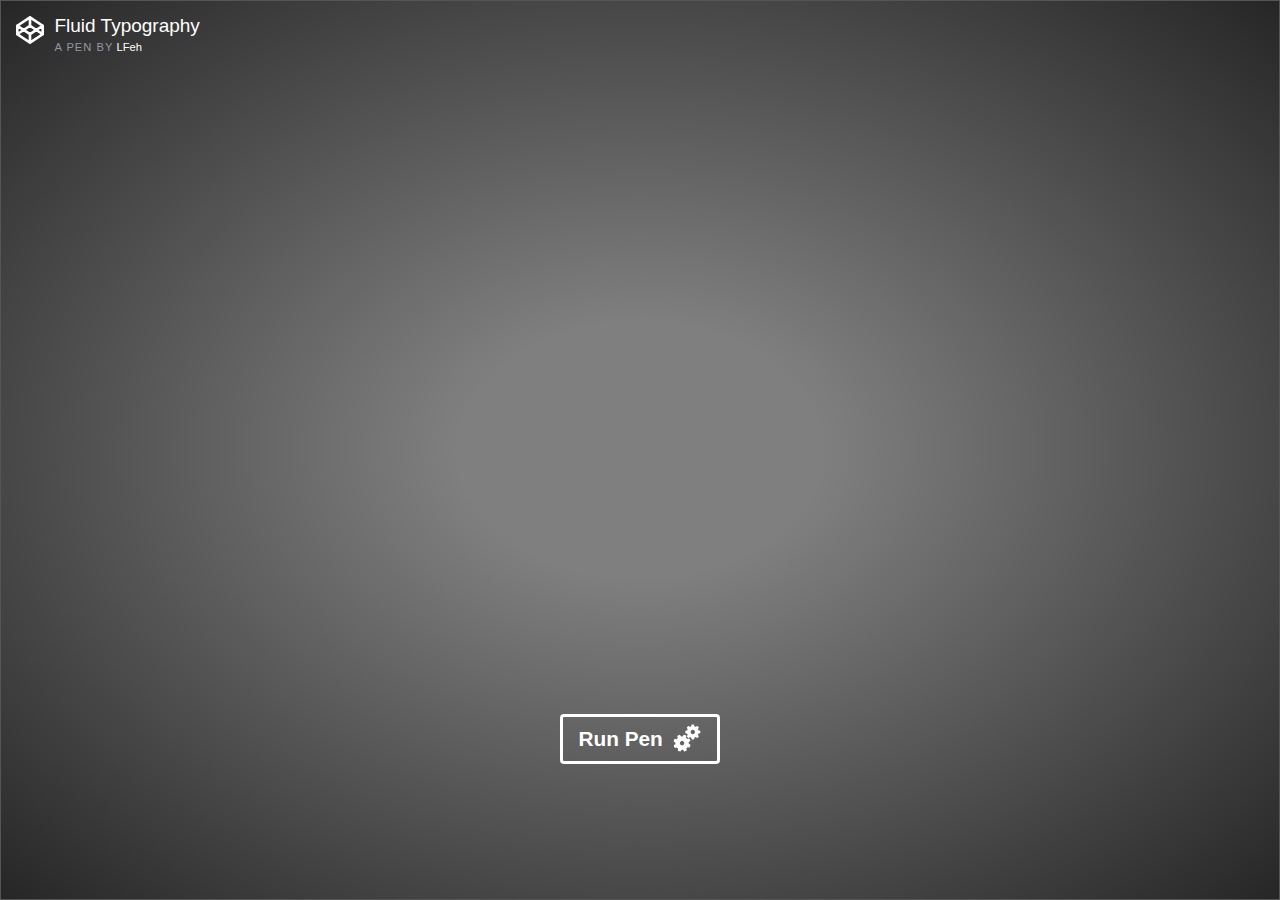
<file: FrontendSprint/index_files/wRYoPN.html>
<!DOCTYPE html>
<!-- saved from url=(0140)https://codepen.io/LFeh/embed/preview/wRYoPN?height=300&slug-hash=wRYoPN&default-tabs=html,result&host=https://codepen.io#?secret=49oFdsfWzr -->
<html lang="en"><!--<![endif]--><head><meta http-equiv="Content-Type" content="text/html; charset=UTF-8">

  
  <meta name="viewport" content="width=device-width">

  <title>CodePen Embed - Fluid Typography</title>

  <link href="./css(3)" rel="stylesheet">
  <link rel="stylesheet" media="all" href="./embed-preview-f886b40263a0a9fcc451601cd551933d53fdcd3599ee09d864cca09a5119a6f4.css">

  <style>
    .background-image {
      background-image: url("//s3-us-west-2.amazonaws.com/i.cdpn.io/41082.wRYoPN.ea27cd21-3421-4e58-b378-85737883b752.png");
    }
  </style>

</head>

<body id="the-body" style="border: 1px solid #555555; --borderWidth: 1px;">

  <div id="output" data-border-style="thin">

    <div class="background-image"></div>

    <div class="background-overlay"></div>

    <div class="embed-pen-info">

      <svg xmlns="http://www.w3.org/2000/svg" viewBox="20 0 26 26" fill="none" stroke="#000" stroke-width="2.3" stroke-linecap="round" stroke-linejoin="round">
  <path id="icon-codepen-box" d="M22 16.7L33 24l11-7.3V9.3L33 2L22 9.3V16.7z M44 16.7L33 9.3l-11 7.4 M22 9.3l11 7.3 l11-7.3 M33 2v7.3 M33 16.7V24"></path>
</svg>

      <div class="info-section">
        <h1 class="item-title">Fluid Typography</h1>
        <div class="pen-owner">
          <span>A Pen by</span>
          LFeh
        </div>
      </div>

    </div>

    <button class="run-button">
      <span>Run Pen</span>
      <svg xmlns="http://www.w3.org/2000/svg" xmlns:xlink="http://www.w3.org/1999/xlink" viewBox="0 0 100 100">
  <path class="gear-one" d="M58.097393,52.1266327c-0.4317589-0.7004547-1.4151726-1.0277939-2.181881-0.7314148l-3.3917236,1.301857  c-0.7673225,0.2947311-1.8467026,0.0408707-2.4064293-0.5650711l-2.5508995-2.4075699  c-0.6393776-0.518856-0.9567833-1.583992-0.7056313-2.36763l1.1039619-3.459816  c0.2484894-0.7818832-0.1523132-1.7161789-0.8907661-2.0753899l-6.8506927-2.606205  c-0.790863-0.2240372-1.7109184,0.2095833-2.0465012,0.9588547l-1.4748154,3.3200798  c-0.3328972,0.750206-1.277298,1.3353119-2.1001587,1.297123l-3.5076828,0.1071281  c-0.8164577,0.0806885-1.7951374-0.4490929-2.1736412-1.1792831l-1.6671715-3.2276382  c-0.3756104-0.7310143-1.328907-1.1374779-2.1170883-0.905201c0,0-1.8508453,0.5460968-3.4544487,1.2663727  c-1.6056519,0.7201729-3.2439346,1.7398109-3.2439346,1.7398109c-0.6984043,0.435482-1.0277729,1.4168243-0.7347126,2.1843758  l1.3064003,3.3917046c0.2947083,0.7673416,0.0416965,1.8495979-0.5634251,2.4067459l-2.4120064,2.5471764  c-0.5169945,0.6393776-1.5844135,0.9576302-2.3653669,0.7074928l-3.4602175-1.1041489  c-0.7817764-0.2493134-1.7158852,0.1506386-2.0758133,0.8919868l-2.6066279,6.8502731  c-0.2222629,0.7912865,0.2098999,1.7100945,0.9596806,2.0448532l3.319488,1.4739876  c0.7508163,0.3331108,1.3357124,1.2800026,1.2977352,2.1001625l0.1060905,3.5077057  c0.0825481,0.817276-0.4480762,1.7959366-1.1780548,2.1732178l-3.2286553,1.668396  c-0.7293658,0.3756104-1.1363583,1.3299408-0.9047966,2.1191406c0,0,0.5481658,1.848793,1.2680211,3.4515686  c0.7190523,1.6064758,1.740654,3.2464066,1.740654,3.2464066c0.4338112,0.6975861,1.4157877,1.0269699,2.1827078,0.7310181  l3.3917017-1.3022766c0.767745-0.2959595,1.8508453-0.0408783,2.4060268,0.5621719l2.5525475,2.4113998  c0.6379414,0.5151291,0.9543133,1.5817261,0.7058449,2.3647308l-1.1037502,3.46064  c-0.2513638,0.783844,0.1502399,1.7179565,0.8897285,2.0762329l6.8504829,2.6082764  c0.7929344,0.2220535,1.7125664-0.2113342,2.0456753-0.9617462l1.4739914-3.3182449  c0.3347569-0.751236,1.2799816-1.3369598,2.1009827-1.2989807l3.5078964-0.1052475  c0.8181038-0.0833893,1.7949257,0.4490891,2.1726036,1.1801071l1.6653137,3.2303009  c0.3782921,0.7293701,1.3318024,1.1384125,2.1199608,0.9043732c0,0,1.8477592-0.5485687,3.454258-1.2680206  c1.6048279-0.7210999,3.2447586-1.7398071,3.2447586-1.7398071c0.6975822-0.434639,1.0269699-1.416214,0.7330666-2.1851807  l-1.302681-3.3884277c-0.2974129-0.7681427-0.0425224-1.8512421,0.5615654-2.4072495l2.4111824-2.5525513  c0.5213242-0.6360779,1.5809059-0.9555588,2.3647308-0.7049942l3.459816,1.1049728  c0.7846718,0.2493134,1.7189713-0.1506653,2.0811806-0.8891144l2.6031227-6.8523407  c0.2235069-0.7900391-0.2086525-1.7117462-0.9607162-2.0465012l-3.3172073-1.4715195  c-0.7510262-0.3372269-1.3353081-1.2824554-1.2991943-2.1042786l-0.1040192-3.5052109  c-0.0817223-0.820179,0.4486885-1.7988586,1.1801071-2.1732216l3.2274284-1.6675949  c0.7312241-0.3756065,1.1384087-1.3324127,0.9060211-2.1170654c0,0-0.5477409-1.8525162-1.2688446-3.458168  C59.1187859,53.7636719,58.097393,52.1266327,58.097393,52.1266327z M36.5043106,73.8773956  c-3.6957092,1.6601562-8.0345173,0.0074387-9.6917782-3.686409c-1.6591206-3.6938553-0.0070171-8.0336952,3.6874466-9.6909561  c3.6928349-1.6564369,8.0316219-0.0082436,9.6890965,3.6884842C41.8490181,67.8794861,40.1981621,72.2193146,36.5043106,73.8773956z  "></path>
  <path class="gear-two" d="M94.2050247,26.6164856c-0.1005096-0.7076817-0.7625885-1.3153801-1.4777069-1.3517094l-3.1547699-0.1560307  c-0.7157364-0.0344467-1.4876251-0.6186237-1.7162933-1.2953453l-1.1792755-2.8138447  c-0.3246384-0.6369057-0.2030792-1.5928669,0.2703629-2.1281185l2.0964355-2.3612461  c0.4742813-0.5343218,0.4852142-1.4178581,0.0227203-1.9639311l-4.5284805-4.481122  c-0.550621-0.4562969-1.4349747-0.4354591-1.9622879,0.0435562l-2.3420486,2.118948  c-0.526886,0.4790154-1.484726,0.609643-2.1234741,0.2912006l-2.8247681-1.1493549  c-0.6794281-0.2230873-1.2682343-0.9877462-1.3117905-1.7034807l-0.1886139-3.1504607  c-0.0435562-0.7138748-0.6567307-1.3724422-1.3658524-1.4640779c0,0-1.6638718-0.2168107-3.1942062-0.208653  c-1.5295105,0.0072279-3.1900635,0.2421923-3.1900635,0.2421923c-0.7050247,0.0979333-1.3138428,0.7637286-1.3518219,1.476779  l-0.1543808,3.1531239c-0.0344696,0.7157345-0.6185188,1.4859724-1.2944374,1.7154627l-2.8146439,1.1801052  c-0.6377296,0.3256702-1.5949402,0.2031794-2.1282272-0.2721176l-2.3602066-2.0936499  c-0.5332909-0.475318-1.4188957-0.4834538-1.9649887-0.0235434l-4.4820328,4.5274477  c-0.4536324,0.5496025-0.4344215,1.4359074,0.0435562,1.9638462l2.1162643,2.3394566  c0.4827156,0.5306034,0.6133614,1.488636,0.2949219,2.12533l-1.1512146,2.8275585  c-0.2212486,0.6776733-0.9887848,1.2690563-1.6999741,1.3116837l-3.1541595,0.1877937  c-0.7120361,0.0435562-1.3703918,0.6585674-1.4620285,1.3661652c0,0-0.2169151,1.6645737-0.2086525,3.1930676  c0.0072289,1.5284729,0.2412643,3.1902752,0.2412643,3.1902752c0.0988617,0.7066498,0.7627983,1.3152771,1.4768829,1.3507805  l3.1547737,0.1561165c0.7130508,0.0343628,1.4851265,0.6184349,1.7162857,1.2944374l1.1765976,2.813736  c0.3246346,0.6358719,0.2041092,1.5939026-0.2703629,2.1281204l-2.0954247,2.3612442  c-0.4746857,0.5352554-0.4835625,1.4187889-0.0235252,1.9648628l4.5292854,4.4812279  c0.5506401,0.4552612,1.4339638,0.4363899,1.9619064-0.0435562l2.3422432-2.1172981  c0.52771-0.480854,1.4840927-0.6112938,2.1236801-0.2938843l2.8255959,1.150177  c0.6804428,0.2231102,1.2680206,0.988781,1.3134155,1.7026558l0.1888504,3.1505661  c0.0425186,0.7149124,0.6564941,1.3716202,1.3652344,1.4649048c0,0,1.6626282,0.2150536,3.1921387,0.2076149  c1.5292969-0.0061913,3.1912918-0.2410507,3.1912918-0.2410507c0.707489-0.0982475,1.3171539-0.7640228,1.349762-1.4797783  l0.1576843-3.1503334c0.0346603-0.7145958,0.6179047-1.4867973,1.2954483-1.7162895L78.2889328,47.2598  c0.6358719-0.3238106,1.5947266-0.2041092,2.1280136,0.270153l2.3631058,2.0947075  c0.533287,0.4743652,1.4170151,0.4843636,1.9631119,0.0236282l4.4809952-4.5284843  c0.4554901-0.5506172,0.4371262-1.4332237-0.0433273-1.9620705l-2.1175079-2.3412323  c-0.4814911-0.5297775-0.6112976-1.4867744-0.2936783-2.1245041l1.1493607-2.8266296  c0.2220459-0.6784973,0.9893951-1.2698822,1.6989365-1.3116646l3.1558075-0.1904984  c0.7122421-0.0416946,1.3710251-0.6567078,1.4630585-1.3661652c0,0,0.2142334-1.6618042,0.2088699-3.1921368  C94.43927,28.2782917,94.2050247,26.6164856,94.2050247,26.6164856z M69.3909149,37.2025146  c-4.0131378,0.0217896-7.2851372-3.2166939-7.3057861-7.2315636c-0.0202255-4.0130329,3.216507-7.2868938,7.2314835-7.3069057  c4.0156097-0.0199299,7.2859573,3.2176228,7.3068008,7.2324944C76.6442719,33.9123611,73.4058914,37.1843605,69.3909149,37.2025146z  "></path></svg>
    </button>

  </div>

  <script src="./embed_preview-920d196609845dc3bff8207b1185363a5e11794a084193cbd3f9ca530bc61e92.js"></script>




</body></html>
</file>
<file: FrontendSprint/index_files/embed-preview-f886b40263a0a9fcc451601cd551933d53fdcd3599ee09d864cca09a5119a6f4.css>
*{margin:0;padding:0;-webkit-box-sizing:border-box;box-sizing:border-box}html{cursor:pointer;color:#fff;font-family:'Lato', 'Lucida Grande', 'Lucida Sans Unicode', Tahoma, Sans-Serif}html,body{height:100%;overflow:hidden}#output{position:relative;height:100%}#output:hover .play-area{-webkit-transform:translate(-50%, -50%) scale(1.2);transform:translate(-50%, -50%) scale(1.2)}#output:hover .background-overlay{opacity:0.8}#output:hover .gear-one,#output:hover .gear-two{-webkit-animation-play-state:running;animation-play-state:running}#output:hover .background-image{-webkit-transform:scale(1.05);transform:scale(1.05)}.background-overlay{position:absolute;top:0;left:0;width:100%;height:100%;background:radial-gradient(ellipse farthest-corner at center center, rgba(0,0,0,0.5) 20%, rgba(0,0,0,0.85) 100%) repeat scroll 0% 0%;-webkit-transition:500ms;transition:500ms}.background-image{position:absolute;top:0;left:0;width:100%;height:100%;-webkit-transition:-webkit-transform 1000ms;transition:-webkit-transform 1000ms;transition:transform 1000ms;transition:transform 1000ms, -webkit-transform 1000ms;background-position:50% 50%;background-size:cover}.embed-pen-info{position:absolute;left:14px;top:14px}.embed-pen-info svg{display:inline-block;height:30px;width:30px;stroke:#fff}.embed-pen-info .pen-owner{font-size:0.7rem}.embed-pen-info .pen-owner span{color:#9396a4;letter-spacing:1px;text-transform:uppercase}.info-section{display:inline-block;vertical-align:top;padding-left:5px}.item-title{font-weight:400;margin:0 0 4px 0;font-size:19px}.run-button{border:3px solid white;border-radius:4px;background:none;padding:7px 15px;pointer-events:none;cursor:pointer;font-family:'Lato', 'Lucida Grande', 'Lucida Sans Unicode', Tahoma, Sans-Serif;color:white;font-weight:bold;font-size:1.3rem;position:absolute;left:50%;width:160px;margin-left:-80px;bottom:15%}.run-button span{vertical-align:middle;margin-right:3px}.run-button svg{fill:white;width:30px;height:30px;position:relative;top:-1px;display:inline-block;vertical-align:middle}.run-button svg .gear-one,.run-button svg .gear-two{-webkit-animation:spin-me-right-round-baby 4000ms infinite linear forwards;animation:spin-me-right-round-baby 4000ms infinite linear forwards;-webkit-animation-play-state:paused;animation-play-state:paused}.run-button svg .gear-one{-webkit-transform-origin:33.505px 67.195px 0;transform-origin:33.505px 67.195px 0}.run-button svg .gear-two{-webkit-transform-origin:69.35px 29.93px 0;transform-origin:69.35px 29.93px 0;animation-direction:reverse}@-webkit-keyframes spin-me-right-round-baby{to{-webkit-transform:rotate(360deg);transform:rotate(360deg)}}@keyframes spin-me-right-round-baby{to{-webkit-transform:rotate(360deg);transform:rotate(360deg)}}
</file>
